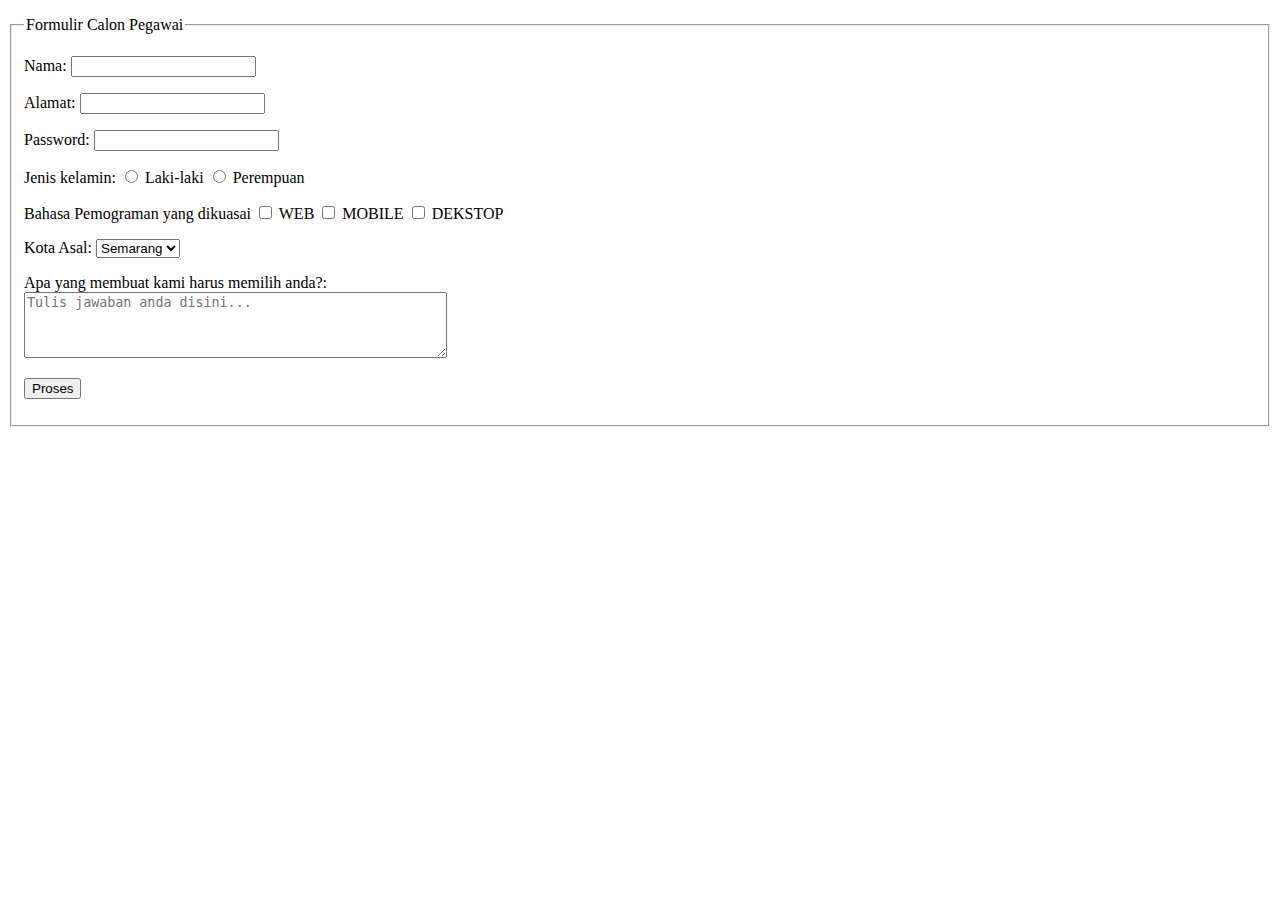
<file: HTML assigment3/index.html>
<!DOCTYPE html>
<html>
<head>
    <title>Assignment #03 (HTML Formulir)</title>
</head>
<body>
    <p>
        <fieldset>
        <legend>Formulir Calon Pegawai</legend>
        
            <p>
                <label for="name">Nama: </label>
                <input type="text" name="name" /><br>
                </p>
            <p>    
                <label for="address">Alamat: </label>
                <input type="text" name="address" /><br>
                </p>   
            <p>
                <label for="password">Password: </label>
                <input type="text" name="password" /><br>
            </p>
     <p>
            <label>Jenis kelamin:</label>
            <label><input type="radio" name="jenis_kelamin" value="laki-laki" /> Laki-laki</label>
            <label><input type="radio" name="jenis_kelamin" value="perempuan" /> Perempuan</label>
         </p>  
        
        <p>
            <label> Bahasa Pemograman yang dikuasai</label>
            <label><input type="checkbox" name="web" value="web" /> WEB</label>
            <label><input type="checkbox" name="mobile" value="mobile" /> MOBILE</label>
            <label><input type="checkbox" name="dekstop" value="dekstop" /> DEKSTOP</label>
            

        </p>
        <p>
            <label>Kota Asal:</label>
            <select name="kota_asal">
                <option value="semarang">Semarang</option>
                <option value="manado">Manado</option>
                <option value="tomohon">Tomohon</option>
                <option value="aermadidi">Aermadidi</option>
            </select>
        </p>
        <p>
            <label>Apa yang membuat kami harus memilih anda?:</label>
            <br>
            <textarea rows="4" cols="50" placeholder="Tulis jawaban anda disini..." ></textarea>
        </p>
        <p>
            <input type="submit" name="submit" value="Proses" />
        </p>
        </body>
</body>
</html>
</file>
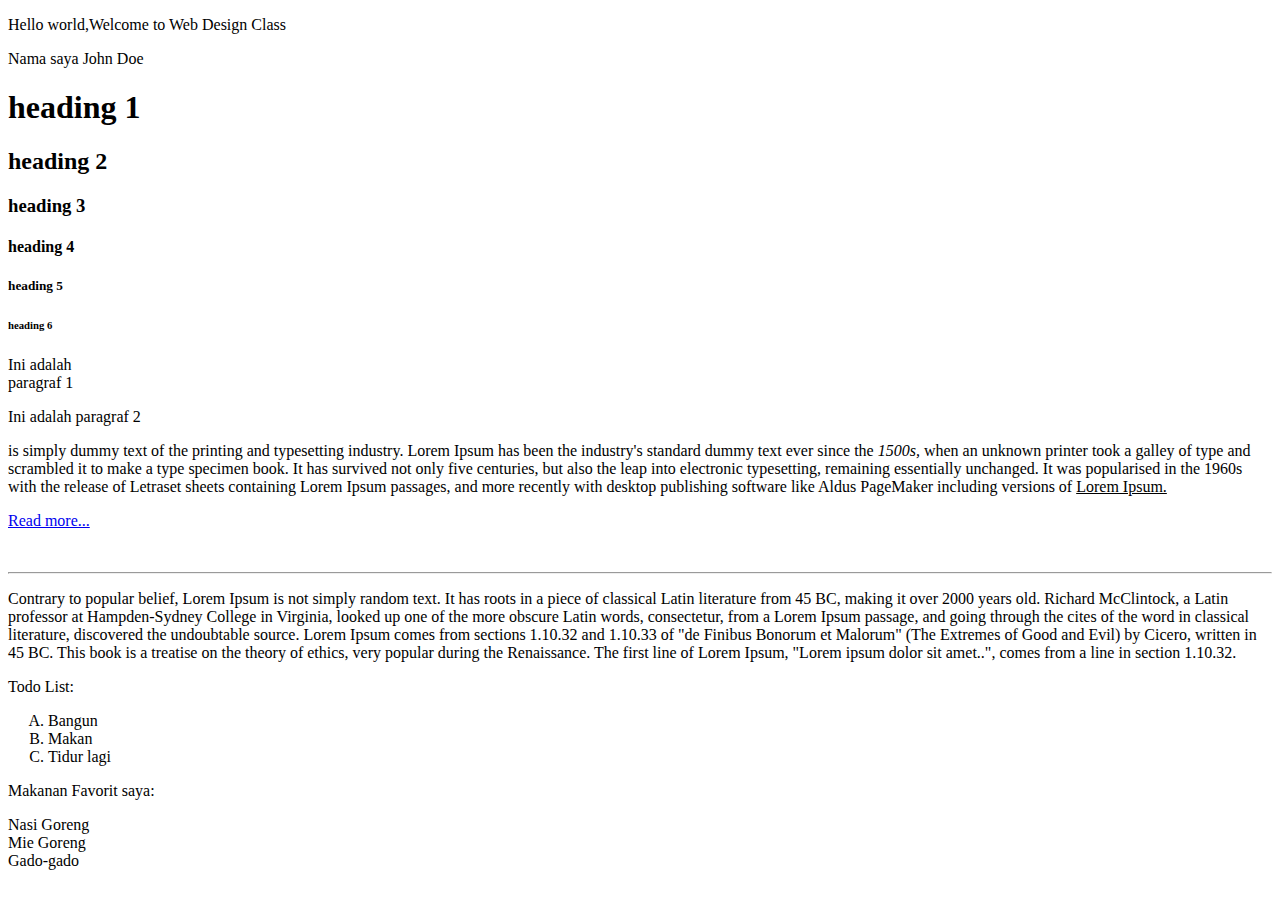
<file: pertemuan-03/index.html>
<!DOCTYPE html>
<html>
    <head>
        <title>Web Design Class</title>
    </head>
    <body>
        <p>Hello world,Welcome to Web Design Class</p>
        <p>Nama saya John Doe

        <h1>heading 1</h1>
        <h2>heading 2</h2>
        <h3>heading 3</h3>
        <h4>heading 4</h4>
        <h5>heading 5</h5>
        <h6>heading 6</h6>

        <p>
            Ini adalah <br />
            paragraf 1
        </p>
        <p> Ini adalah paragraf 2 </p>
        <p>  is simply dummy text of the printing and typesetting industry. Lorem Ipsum has been the industry's standard dummy text ever since the <i>1500s,</i> when an unknown printer took a galley of type and scrambled it to make a type specimen book. It has survived not only five centuries, but also the leap into electronic typesetting, remaining essentially unchanged. It was popularised in the 1960s with the release of Letraset sheets containing Lorem Ipsum passages, and more recently with desktop publishing software like Aldus PageMaker including versions of <u>Lorem Ipsum.</u>
        </p>
        <p> <a href ="About.html" target = "_blank">Read more...</a></p>
        <br />
        <hr />
        <p>Contrary to popular belief, Lorem Ipsum is not simply random text. It has roots in a piece of classical Latin literature from 45 BC, making it over 2000 years old. Richard McClintock, a Latin professor at Hampden-Sydney College in Virginia, looked up one of the more obscure Latin words, consectetur, from a Lorem Ipsum passage, and going through the cites of the word in classical literature, discovered the undoubtable source. Lorem Ipsum comes from sections 1.10.32 and 1.10.33 of "de Finibus Bonorum et Malorum" (The Extremes of Good and Evil) by Cicero, written in 45 BC. This book is a treatise on the theory of ethics, very popular during the Renaissance. The first line of Lorem Ipsum, "Lorem ipsum dolor sit amet..", comes from a line in section 1.10.32.</p>
        <p>Todo List:</p>
        <ol type="A">
            <li>Bangun</li>
            <li>Makan</li>
            <li>Tidur lagi</li>
        </ol>
        <p> Makanan Favorit saya:</p>
        </p>
        <ul type="circle"></ul>
            <li>Nasi Goreng</li>
            <li>Mie Goreng</li>
            <li>Gado-gado </li>
        </ul>
    </body>
</html>
</file>
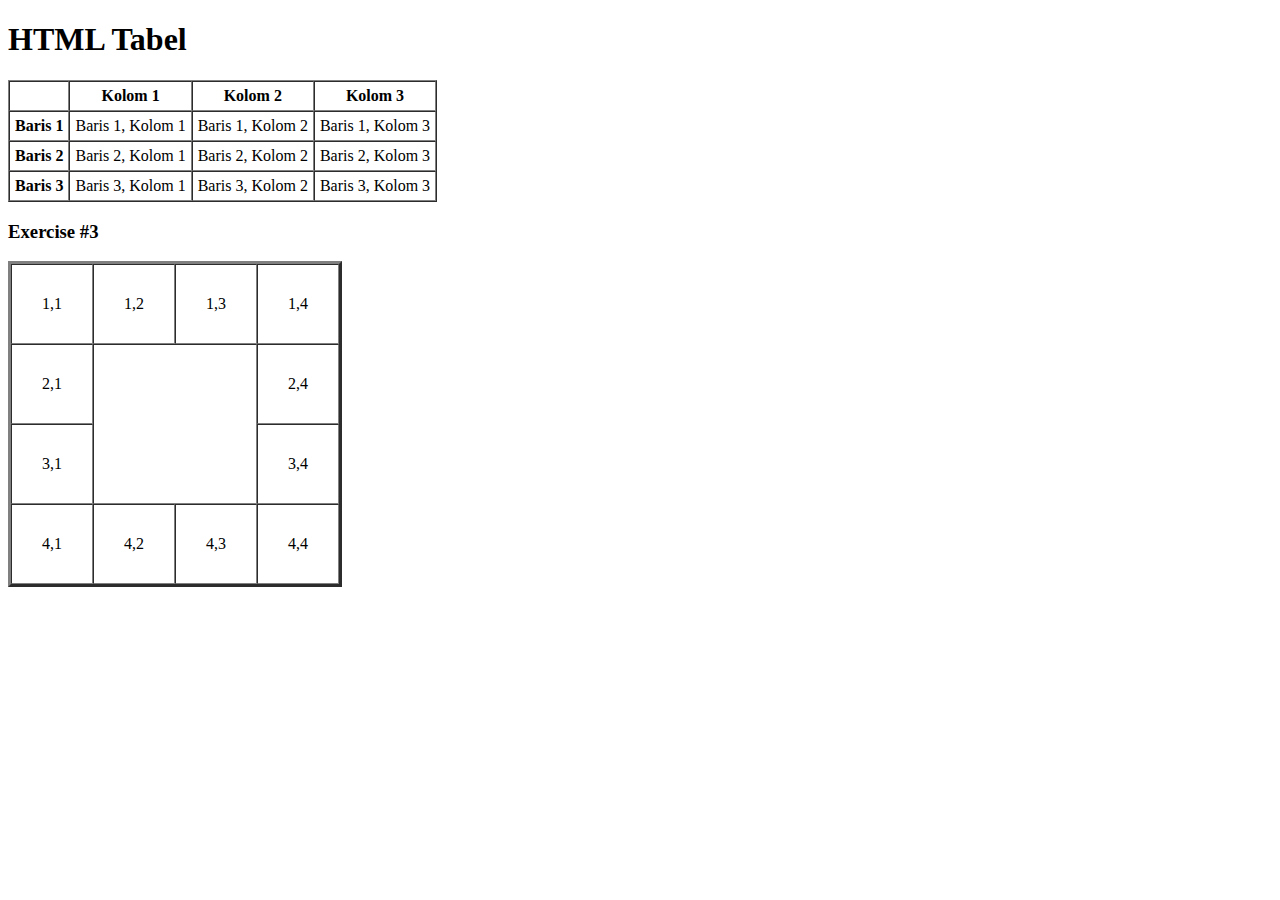
<file: pertemuan-06/index.html>
<!DOCTYPE html>
<html lang="en">
<head>
    <meta charset="UTF-8">
    <meta name="viewport" content="width=device-width, initial-scale=1.0">
    <title>HTML Tabel</title>
</head>
<body>
    <h1>HTML Tabel</h1>
<table border="1" cellspacing="0" cellpadding="5">
    <thead>
        <tr>
            <th></th>
            <th>Kolom 1</th>
            <th>Kolom 2</th>
            <th>Kolom 3</th>
        </tr>

    </thead>
    <body>
        <tr>
        <th>Baris 1</th>
        <td>Baris 1, Kolom 1</td>
        <td>Baris 1, Kolom 2</td>
        <td>Baris 1, Kolom 3</td>
    </tr>
    <tr>
        <th>Baris 2 </th>
        <td>Baris 2, Kolom 1</td>
        <td>Baris 2, Kolom 2</td>
        <td>Baris 2, Kolom 3</td>
    </tr>
    <tr>
        <th>Baris 3</th>
        <td>Baris 3, Kolom 1</td>
        <td>Baris 3, Kolom 2</td>
        <td>Baris 3, Kolom 3</td>
    </tr>
</body>
    
</table>
<h3>Exercise #3</h3>   
<table border="3" cellspacing="0" cellpadding="30">
    <thead>
    <body>
        <tr>
        <td>1,1</td>
        <td>1,2</td>
        <td>1,3</td>
        <td>1,4</td>
    </tr>
</thead>
    <tr>
        <td>2,1</td>
        <td colspan="2" 
        rowspan="2"></td>
        
        <td>2,4</td>
    </tr>
    <tr>
        <td>3,1</td>
        <td>3,4</td>
    </tr>
    <tr>
        <td>4,1</td>
        <td>4,2</td>
        <td>4,3</td>
        <td>4,4</td>
    </tr>
</body>

</html>
</file>
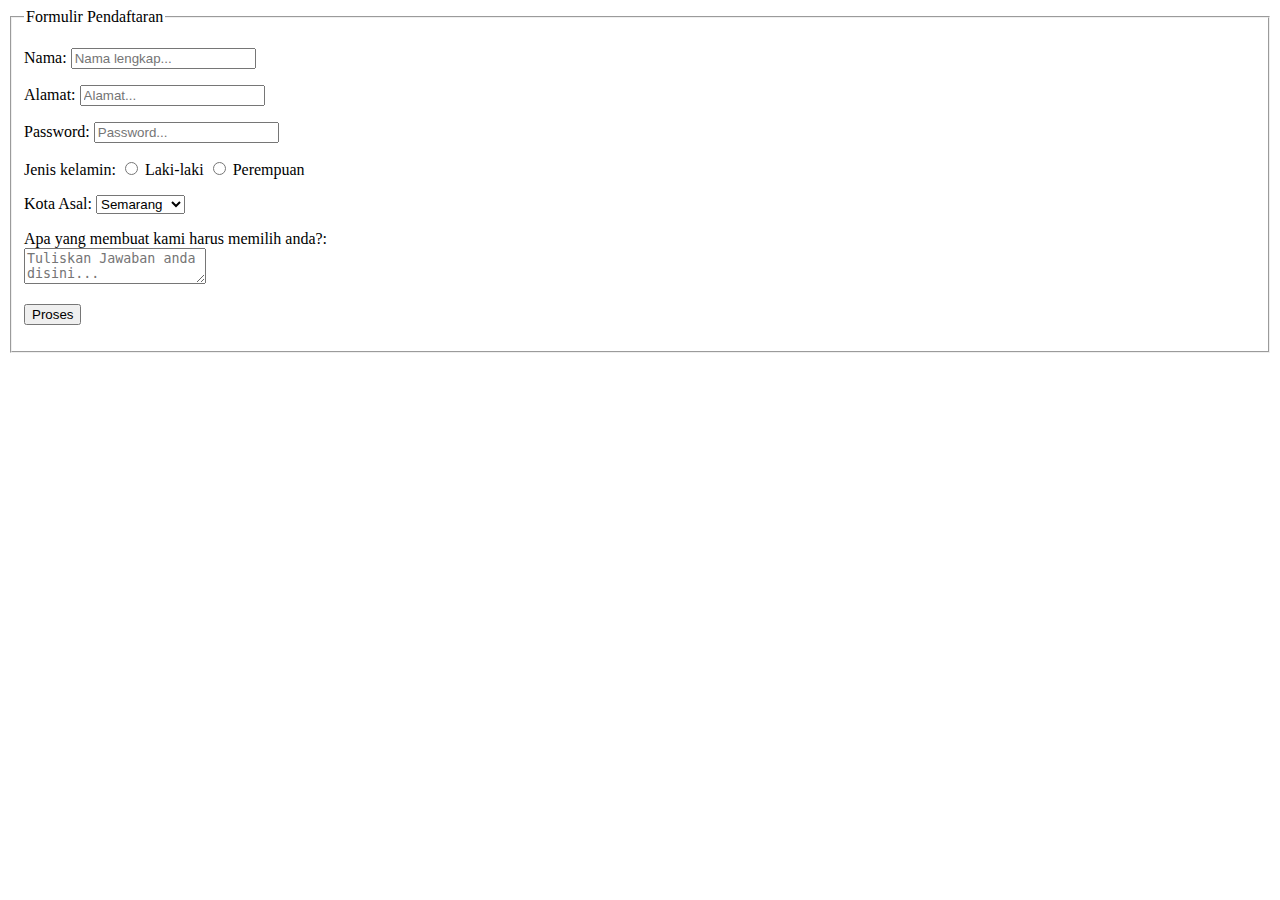
<file: pertemuan-07/index.html>
<!DOCTYPE html>
<html>
<head>
    <title>FORM | HTML</title>
</head>
<body>
        <fieldset>
        <legend>Formulir Pendaftaran</legend>
        <p>
            <label>Nama:</label>
            <input type="text" name="nama" placeholder="Nama lengkap..." />
        </p>
        <p>

            <label>Alamat:</label>
            <input type="alamat" name="alamat" placeholder="Alamat..." />
        </p>
        <p>
            <label>Password:</label>
            <input type="password" name="password" placeholder="Password..." />
        </p>
        <p>
            <label>Jenis kelamin:</label>
            <label><input type="radio" name="jenis_kelamin" value="laki-laki" /> Laki-laki</label>
            <label><input type="radio" name="jenis_kelamin" value="perempuan" /> Perempuan</label>
        </p>
        <p>
            <label>Kota Asal:</label>
            <select name="kota_asal">
                <option value="Semarang">Semarang</option>
                <option value="Manado">Manado</option>
                <option value="Yogyakarta">Yogyakarta</option>
                <option value="Medan">Medan</option>
            </select>
        </p>
        <p>
            <label>Apa yang membuat kami harus memilih anda?:</label>
            <br>
            <textarea name="biografi" placeholder="Tuliskan Jawaban anda disini..." ></textarea>
        </p>
        <p>
            <input type="submit" name="submit" value="Proses" />
        </p>
        </fieldset>
</body>
</html>
</file>
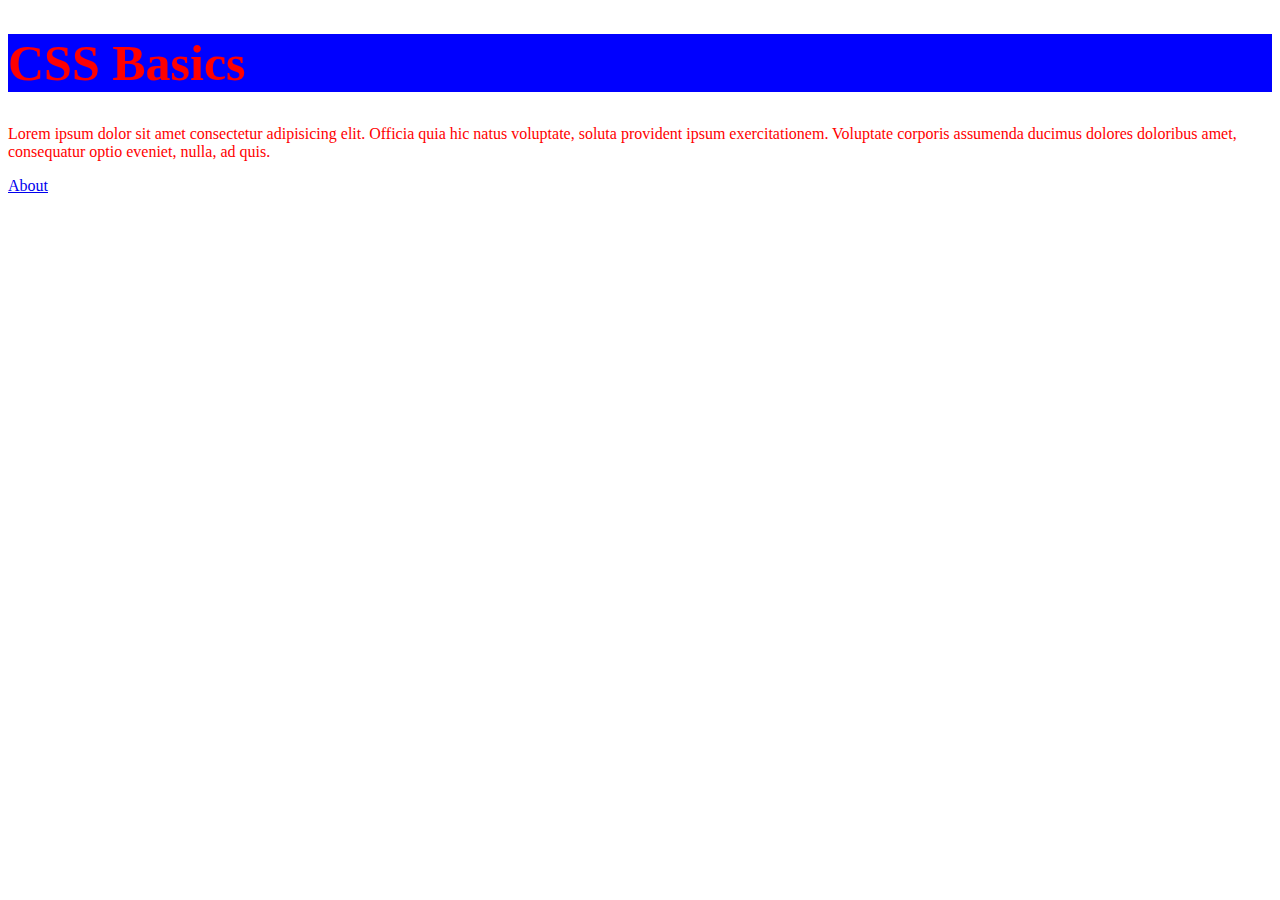
<file: pertemuan-11/index.html>
<!DOCTYPE html>
<html lang="en">
<head>
    <meta charset="UTF-8">
    <meta name="viewport" content="width=device-width, initial-scale=1.0">
    <meta name="description" content="Konsep Dasar CSS">
    <link rel="stylesheet" href="styles.css"/>
    <style>
        h1 {
            color: green;
            background-color: blue;
            font-size: 50px; 
        }
            </style>

    <title>CSS Basics</title>
</head>
<body>
    
    <h1 style="color:red;">CSS Basics</h1>
    <p>Lorem ipsum dolor sit amet consectetur adipisicing elit. Officia quia hic natus voluptate, soluta provident ipsum exercitationem. Voluptate corporis assumenda ducimus dolores doloribus amet, consequatur optio eveniet, nulla, ad quis.</p>
    <a href="about.html">About</a>
</body>
</html>
</file>
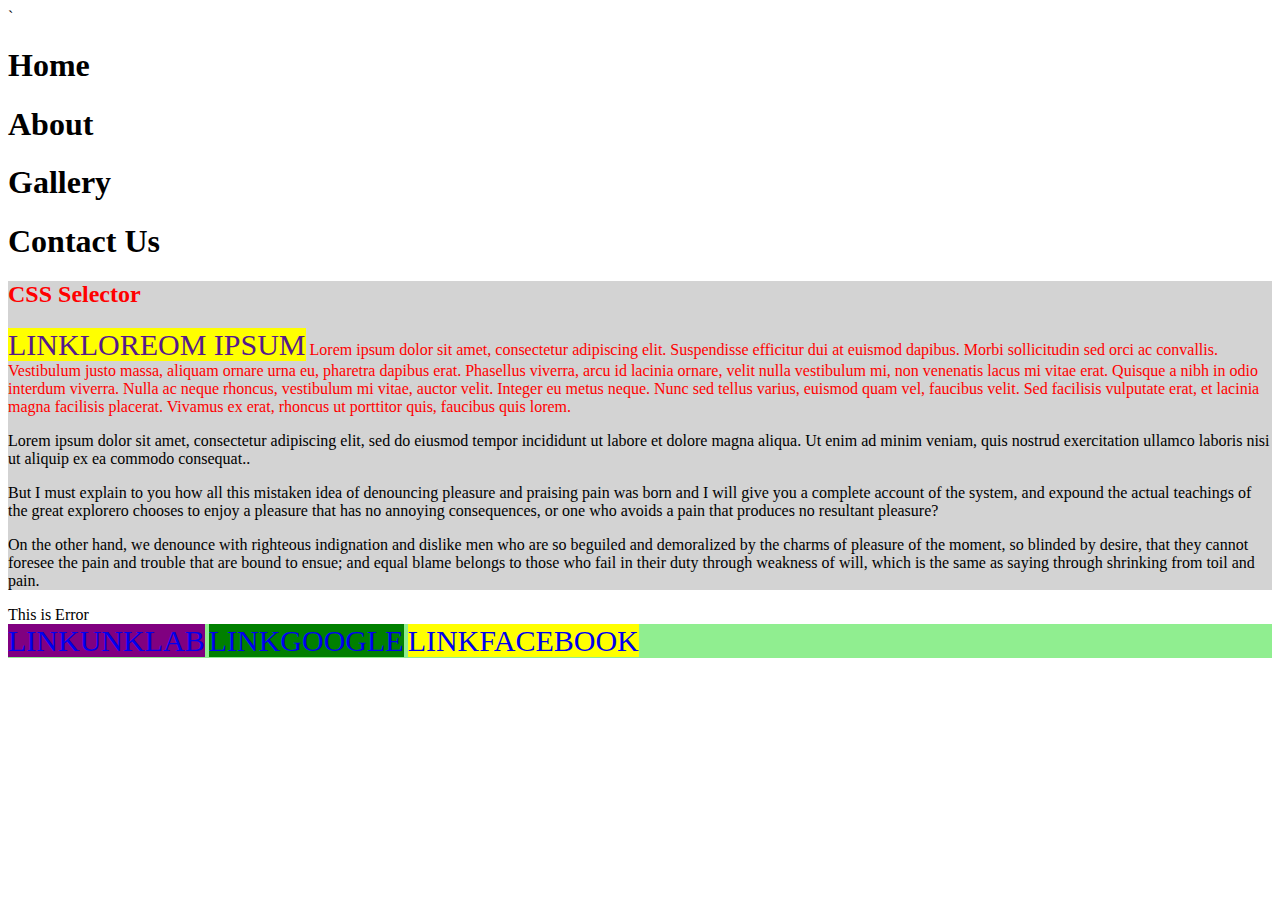
<file: pertemuan-12/index.html>
<!DOCTYPE html>
<html lang="en">
<head>
    <meta charset="UTF-8">
    <meta name="viewport" content="width=device-width, initial-scale=1.0">
    <link rel="stylesheet" href="styles.css">
    <title>CSS Selector</title>`
</head>
<body>
    <div>
        <h1>Home</h1>
        <h1>About</h1>
        <h1>Gallery</h1>
        <h1>Contact Us</h1>

    </div>

    <div id="top-container"> 
        <h2 class="error">CSS Selector</h2>
            <p class="error">
                <a href="">Loreom Ipsum</a> Lorem ipsum dolor sit amet, consectetur adipiscing elit. Suspendisse efficitur dui at euismod dapibus. Morbi sollicitudin sed orci ac convallis. Vestibulum justo massa, aliquam ornare urna eu, pharetra dapibus erat. 
                Phasellus viverra, arcu id lacinia ornare, velit nulla vestibulum mi, non venenatis lacus mi vitae erat. Quisque a nibh in odio interdum viverra. Nulla ac neque rhoncus, vestibulum mi vitae, auctor velit. Integer eu metus neque. Nunc sed tellus varius, euismod quam vel, faucibus velit. 
                Sed facilisis vulputate erat, et lacinia magna facilisis placerat. Vivamus ex erat, rhoncus ut porttitor quis, faucibus quis lorem.
            </p>
            <p class="success feedback">
                Lorem ipsum dolor sit amet, consectetur adipiscing elit, sed do eiusmod tempor incididunt ut labore et dolore magna aliqua. Ut enim ad minim veniam, quis nostrud exercitation ullamco laboris nisi ut aliquip ex ea commodo consequat..
            </p>
            <p>
                But I must explain to you how all this mistaken idea of denouncing pleasure and praising pain was born and I will give you a complete account of the system, and expound the actual teachings of the great explorero chooses to enjoy a pleasure that has no annoying consequences, or one who avoids a pain that produces no resultant pleasure?
            </p>
            <p>
                On the other hand, we denounce with righteous indignation and dislike men who are so beguiled and demoralized by the charms of pleasure of the moment, so blinded by desire, that they cannot foresee the pain and trouble that are bound to ensue; and equal blame belongs to those who fail in their duty through weakness of will, which is the same as saying through shrinking from toil and pain. 
            </p>

    </div>

    <div class="error">
        This is Error
    </div>

    <div id="bottom-container">
        <a href="www.unklab.ac.id">Unklab</a>
        <a href="www.google.com">Google</a>
        <a href="www.facebook.com">Facebook</a>
    </div>

</body>
</html>
</file>
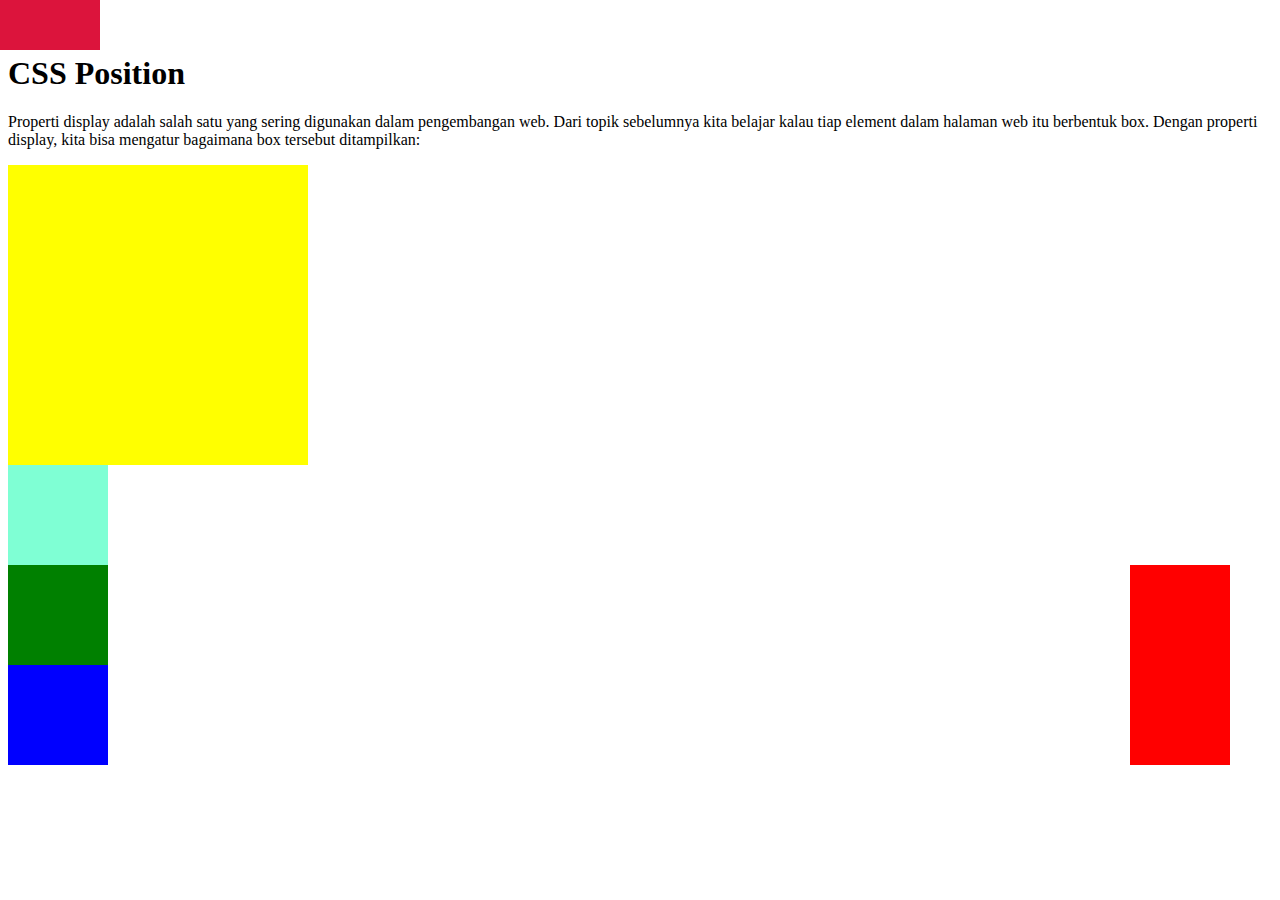
<file: pertemuan-15/index.html>
<!-- <!DOCTYPE html>
<html lang="en">
<head>
    <meta charset="UTF-8">
    <meta name="viewport" content="width=device-width, initial-scale=1.0">
    <title>CSS Display</title>
    <link rel="stylesheet" href="styles.css">
</head>
<body>
    <h1>CSS Display</h1>
    <h3>Inline Elements</h3>
    <span>span tag</span>
    <strong>strong tag</strong>
    <a href="">anchor tag</a>
    <span>another span tag</span>
    <h3>Block-level Elements</h3>
    <div>div tag</div>
    <div>another div tag</div>
    <p>paragraph tag</p>
    <h3>h3 tag</h3>
    <ul>
        <li>li tag</li>
        <li>another li tag</li>
    </ul>
</body>
</html> -->


<!DOCTYPE html>
<html lang="en">
<head>
    <meta charset="UTF-8">
    <meta name="viewport" content="width=device-width, initial-scale=1.0">
    <title>CSS Position</title>
    <link rel="stylesheet" href="styles.css">
</head>
<body>
    <h1>CSS Position</h1>
    <p>Properti display adalah salah satu yang sering digunakan dalam pengembangan web. Dari topik sebelumnya kita belajar kalau tiap element dalam halaman web itu berbentuk box. Dengan properti display, 
        kita bisa mengatur bagaimana box tersebut ditampilkan:</p>
    <div class="nav-fixed"></div>
    <div class="container1"></div>
    <div class="container2"></div>
    <div class="box1"></div>

        <div class="box2"></div>
        <div class="box3"></div>
</body>
</html>
</file>
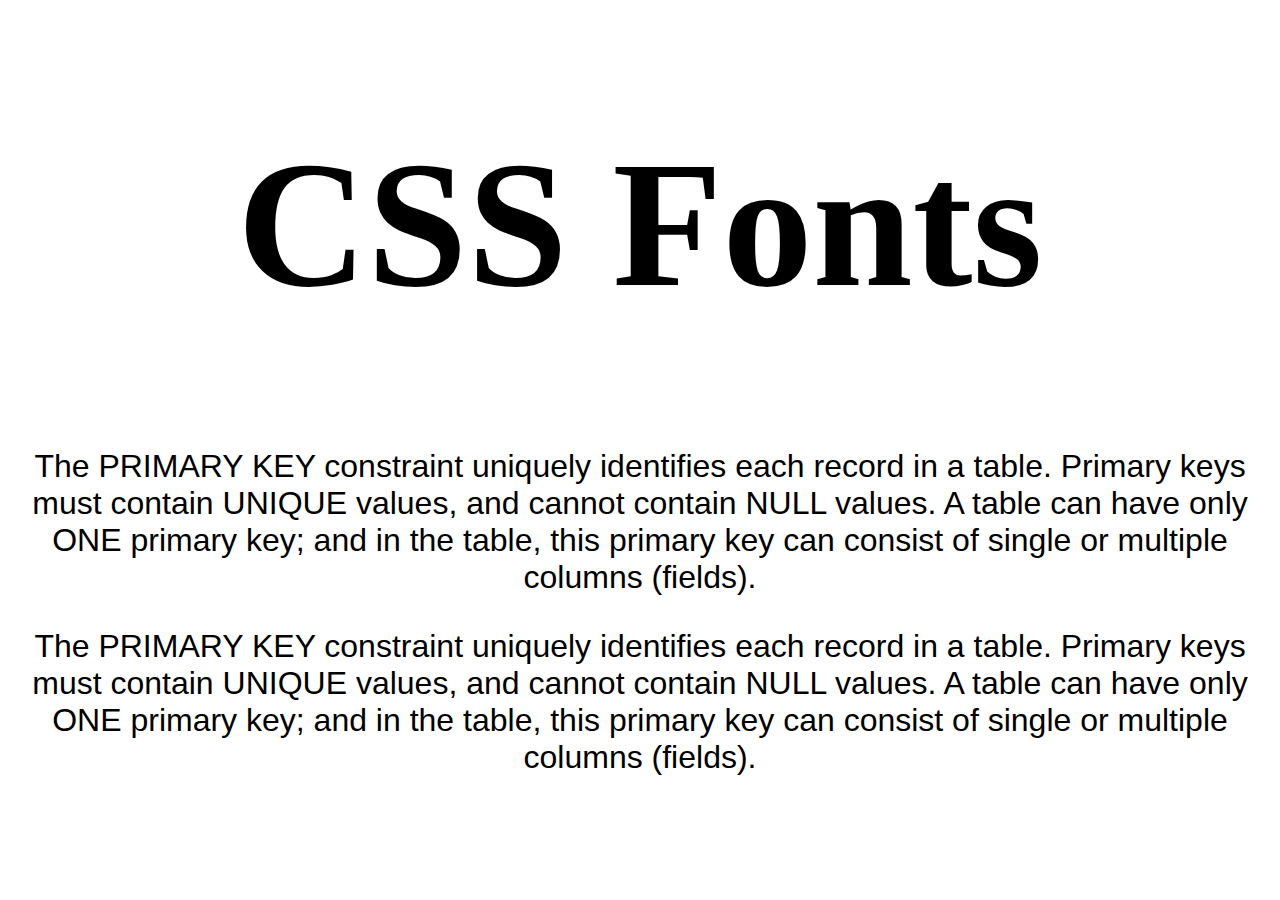
<file: pertemuan-16/index.html>
<!DOCTYPE html>
<html lang="en">
<head>
    <meta charset="UTF-8">
    <meta name="viewport" content="width=device-width, initial-scale=1.0">
    <title>CSS Font</title>
    <link rel="stylesheet" href="styles.css">
</head>
<body>
    <h1>CSS Fonts</h1>
    <p>
        The PRIMARY KEY constraint uniquely identifies each record in a table.
        Primary keys must contain UNIQUE values, and cannot contain NULL values.
        A table can have only ONE primary key; and in the table, 
        this primary key can consist of single or multiple columns (fields).
    </p>
    <p>
        The PRIMARY KEY constraint uniquely identifies each record in a table.
        Primary keys must contain UNIQUE values, and cannot contain NULL values.
        A table can have only ONE primary key; and in the table, 
        this primary key can consist of single or multiple columns (fields).
    </p>
</body>
</html>
</file>
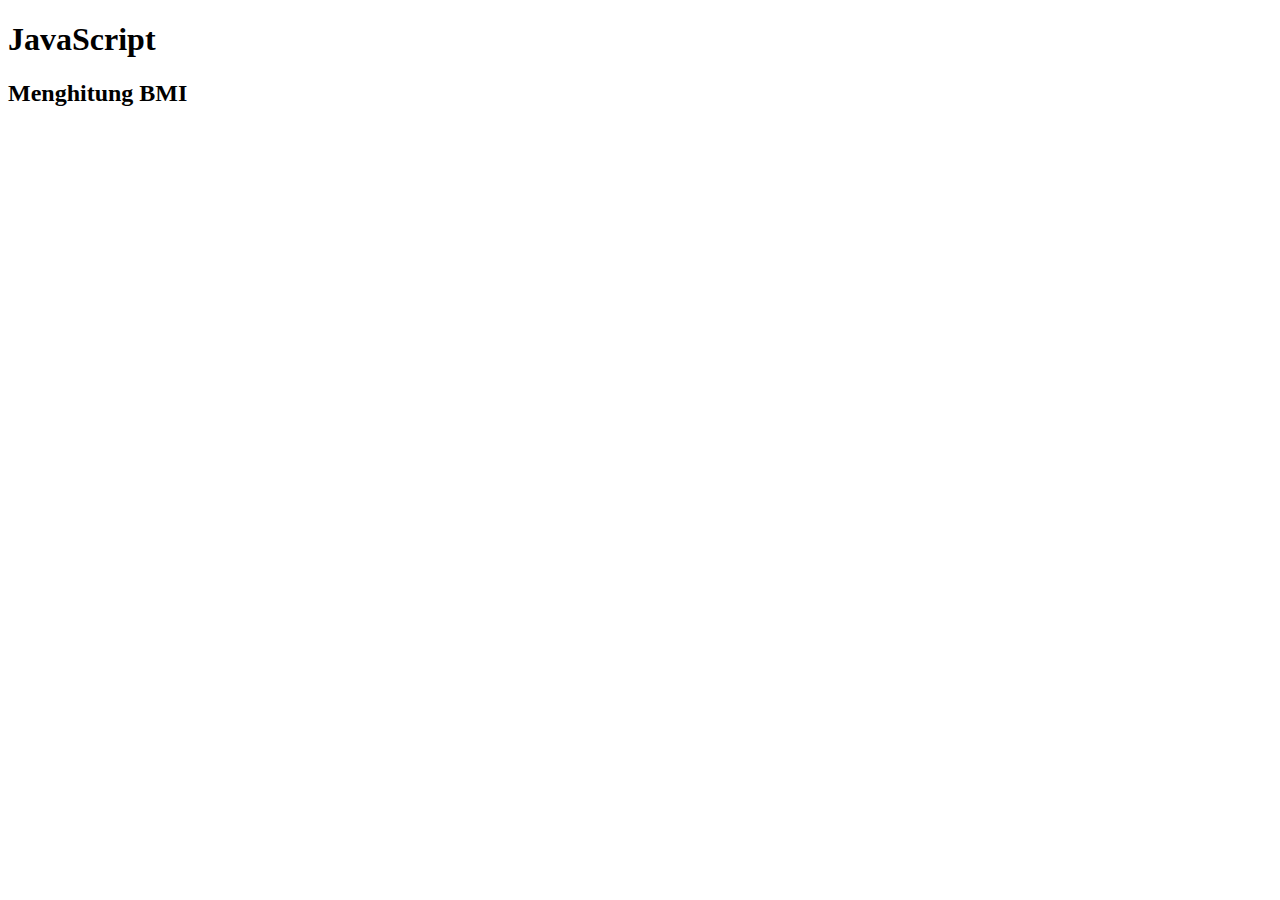
<file: pertemuan-23/index.html>
<!DOCTYPE html>
<html lang="en">
<head>
    <meta charset="UTF-8">
    <meta name="viewport" content="width=device-width, initial-scale=1.0">
    <title>JavaScript</title>
    <script src="index.js"></script>
</head>
<body>
    <h1>JavaScript</h1>
    <h2>Menghitung BMI</h2>
</body>
</html>
</file>
<file: pertemuan-11/styles.css>
p{
    color: red;
}
h2{
    color: blue;
}
</file>
<file: pertemuan-12/styles.css>
/*p {
    color: blue;
}
p.error {
    color: red;
}
p.success.feedback {
    color: green;
    border: 5px solid yellow;
}*/

#top-container {
    background-color: lightgray;
}
#bottom-container {
    background-color: lightgreen;
}

div .error {
    color:red;
}

a[href] {
    font-size: 30px;
    text-decoration: none;
    text-transform: uppercase;
    background-color: yellow;
}

a[href*="google"] {
    background-color: green;
}
a[href$=".ac.id"]{
    background-color: purple;
}

h1:hover {
    color: white;
    background-color: black;
}

p::selection{
    background-color: red;
    color: yellow;
}

a::before {
    content: "Link";
}
</file>
<file: pertemuan-15/styles.css>
/* span {
    /*display: inline-block; 
    visibility: hidden;
    margin: 20px;
    padding: 20px;
}

/* div {
    display: inline; 
    margin: 20px;
    padding: 20px;
    
} 
*/
h1 {
    margin-top: 55px;
}

div.nav-fixed {
    width: 100px;
    height: 50px;
    background-color: crimson;
    position: fixed;
    left: 0px;
    top: 0px;
}

div.container1 {
    background-color: yellow;
    position: relative;
    width: 300px;
    height: 300px;
}

div.container2 {
    width: 100px;
    height: 100px;
    background-color: aquamarine;
    position: sticky;
    top: 50px;
    left: 0px;
}

div.box1 {
    width: 100px;
    height: 200px;
    background-color: red;
    position: absolute;
    right: 50px;
}

div.box2 {
    width: 100px;
    height: 100px;
    background-color: green;
}

div.box3 {
    width: 100px;
    height: 100px;
    background-color: blue;
}
</file>
<file: pertemuan-16/styles.css>
body {
    font-family: "Helvetica Neue", Helvetica, Arial, sans-serif;
    font-size: 2em;
    text-align: center;
}

h1  {
    font-family: "Give Your Glory", cursive;
    font-size: 5.625em;
    width: 0 auto;   
}

p {
    font-family: "Nunito", sans-serif;
}
</file>
